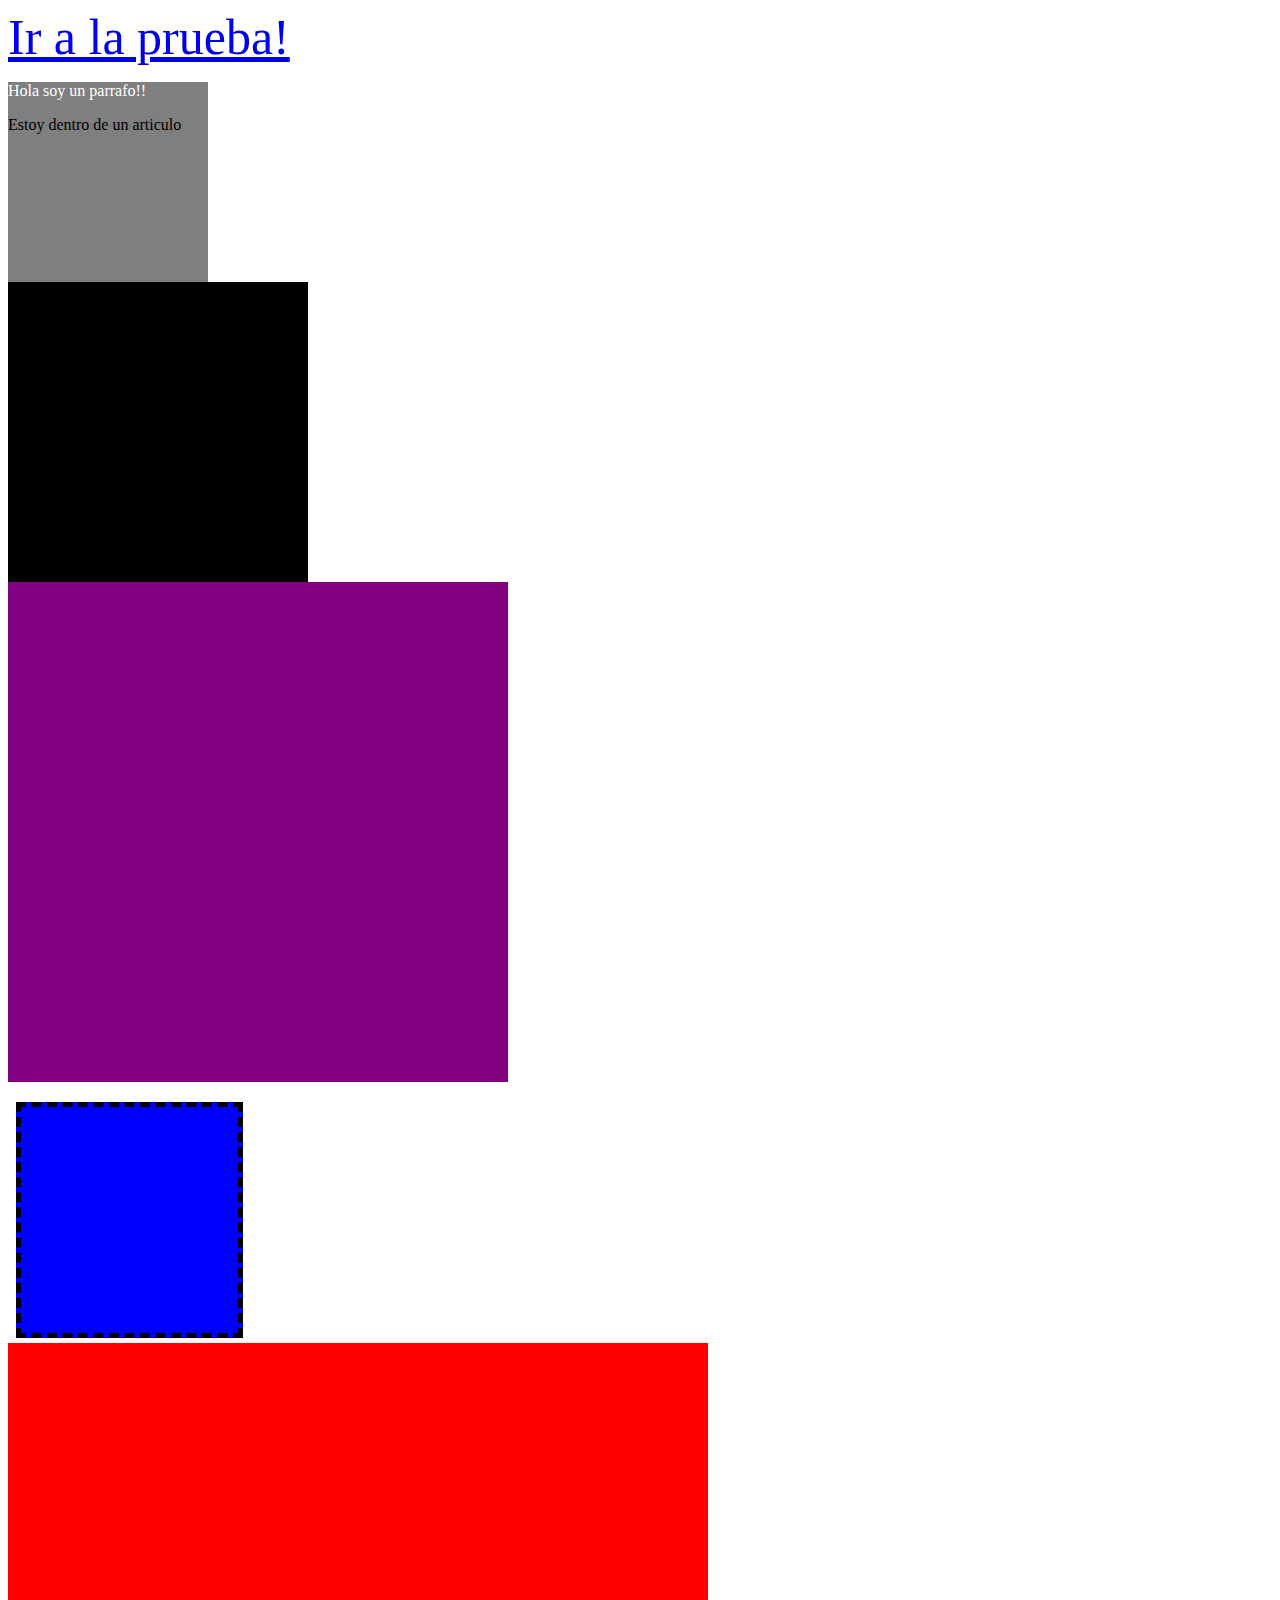
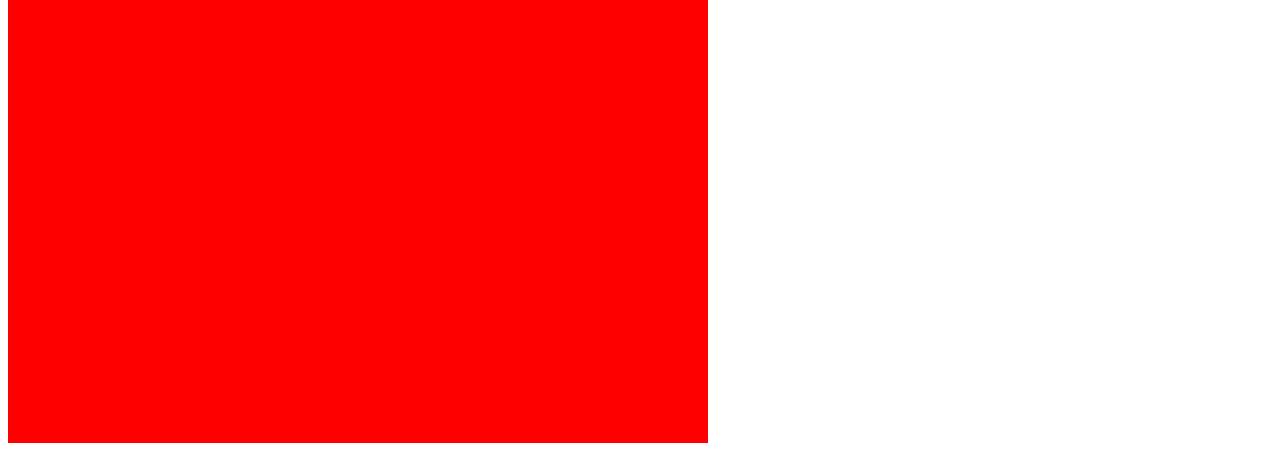
<file: index.html>
<!DOCTYPE html>
<html lang="en">
<head>
    <meta charset="UTF-8">
    <title>Constructor</title>
    <link rel="stylesheet" href="css/principal.css">
</head>

<body>

<a target="_blank" href="prueba.html">Ir a la prueba!</a>

<section>
    <p>Hola soy un parrafo!! </p>

    <article>
        <p>Estoy dentro de un articulo</p>
    </article>

</section>

<section class="noticia">

</section>

<section class="caja">

</section>

<section class="cajon">

</section>

<section id="menu">


</section>


</body>
</html>
</file>
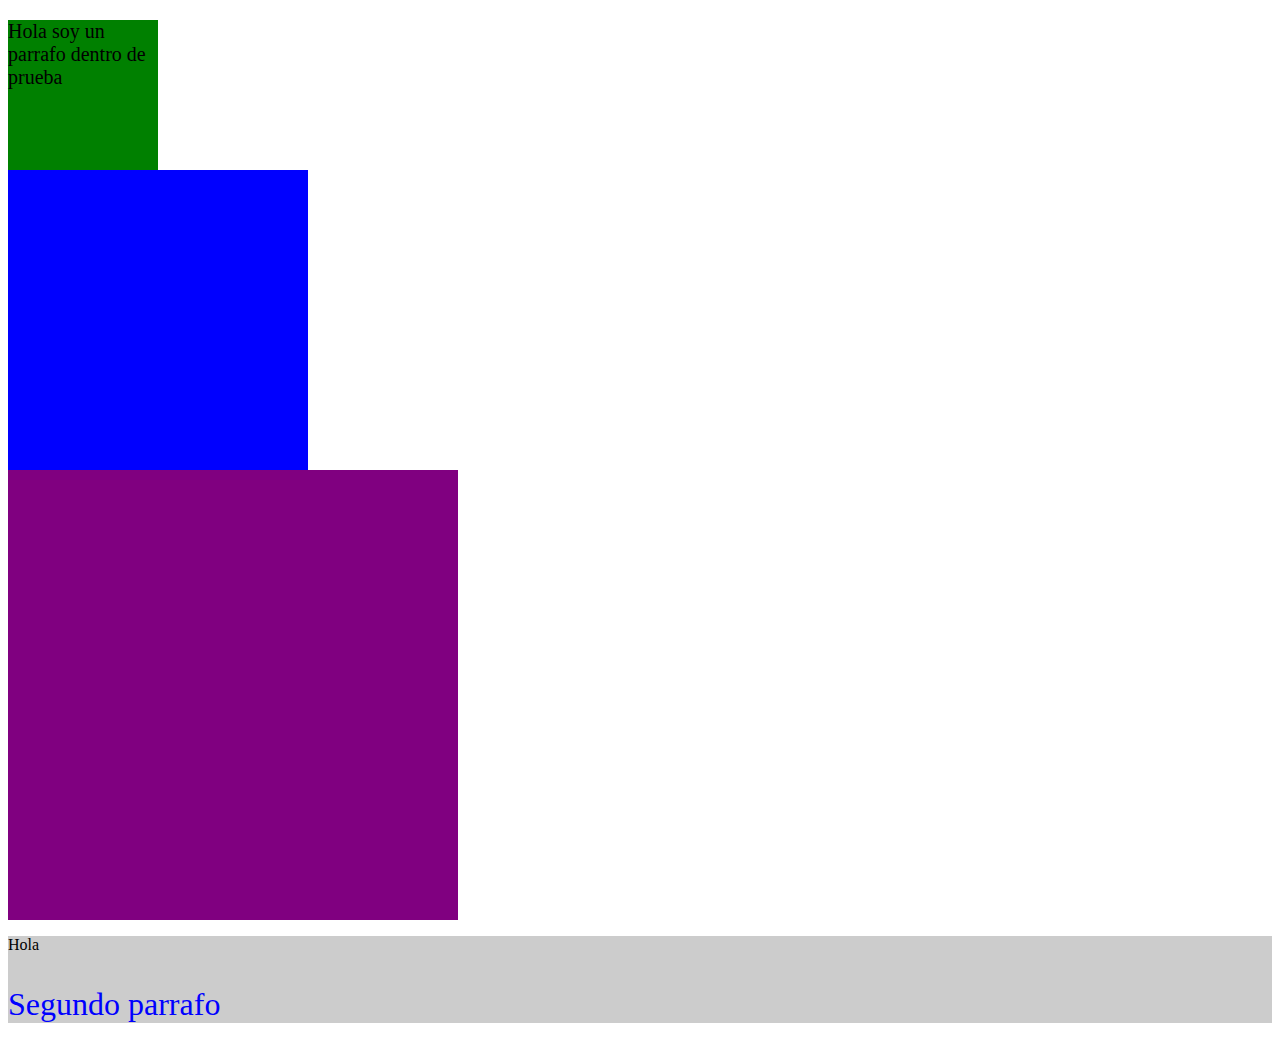
<file: prueba.html>
<!DOCTYPE html>
<html lang="en">
<head>
    <meta charset="UTF-8">
    <title>Prueba</title>
</head>

<style>
    /*Selector de etiqueta*/
    div {
        font-size: 20px;
        width: 150px;
        height: 150px;
        background-color: green;
    }

    /*Selector de id*/
    .hoja {
        width: 300px;
        height: 300px;
        background-color: blue;
    }

    /*Selector de id*/
    #prueba {
        width: 450px;
        height: 450px;
        background-color:purple;
    }

    article section p {
        color: blue;
        font-size: 2rem;
    }

    article{
        background-color  : rgba(0,0,0,.2 );
    }

</style>


<body>

<!--Darle color verde-->
<div> <p>Hola soy un parrafo dentro de prueba</p></div>
<!--Darle color azul mediante una clase-->
<div class="hoja"></div>
<!--Darle color morado mediante un id-->
<div id="prueba"></div>

<!--Modificar el segundo parrafo y cambiar el color a azul-->
<!--y el tamaño relativo al documento-->
<article><!--Modificar la etiqueta article y darle un color de fondo negro con trasparencia -->
    <p>Hola</p>
    <section>
        <p>Segundo parrafo</p>
    </section>
</article>


</body>
</html>
</file>
<file: css/principal.css>
/*selector de etiqueta*/

body, html {
    font-size: 50px;
}

section {
    font-size: 16px;
    width: 200px;
    height: 200px;
    background-color: rgba(0, 0, 0, .5);
}

.noticia{
    background-color: black;
    width: 300px;
    height: 300px;
}


section > p {
    font-size: 1em;
    color: white;

}

/*Selector de etiqueta*/
.caja {
    width: 500px;
    height: 500px;
    background-color: purple;
}

/*Selector de id*/
#menu {
    width: 700px;
    height: 700px;
    background-color: red;
}

/*Margin, Padding y border*/

.cajon{
    margin: 20px 10px 5px 8px;
    padding: 20px 10px 6px 7px;
    border:5px dashed #000;
    width: 200px;
    height: 200px;
    background-color: blue;
}
</file>
